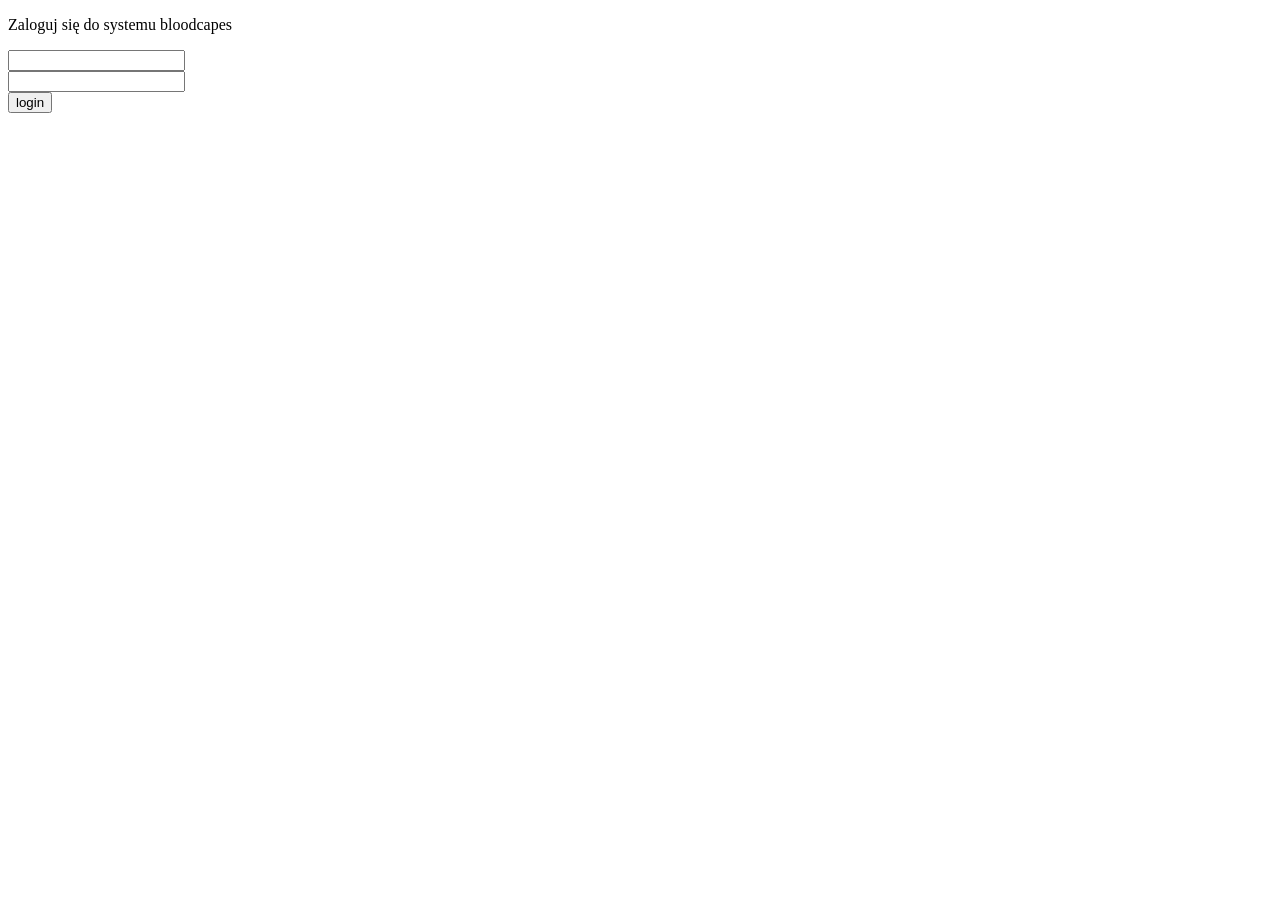
<file: index.html>
<!DOCTYPE html>
<html lang="en">
<head>
    <meta charset="UTF-8">
    <meta http-equiv="X-UA-Compatible" content="IE=edge">
    <meta name="viewport" content="width=device-width, initial-scale=5.0">
    <title>login</title>
</head>
<body>
    <p>Zaloguj się do systemu bloodcapes</p>
    <form action="afterlogin.html" method="post">
    <input type="text" name="login" />
    <br/>
    <input type="password" name="password" />
    <br/>
    <button type="submit">login</button>
    </form>
</body>
</html>
</file>
